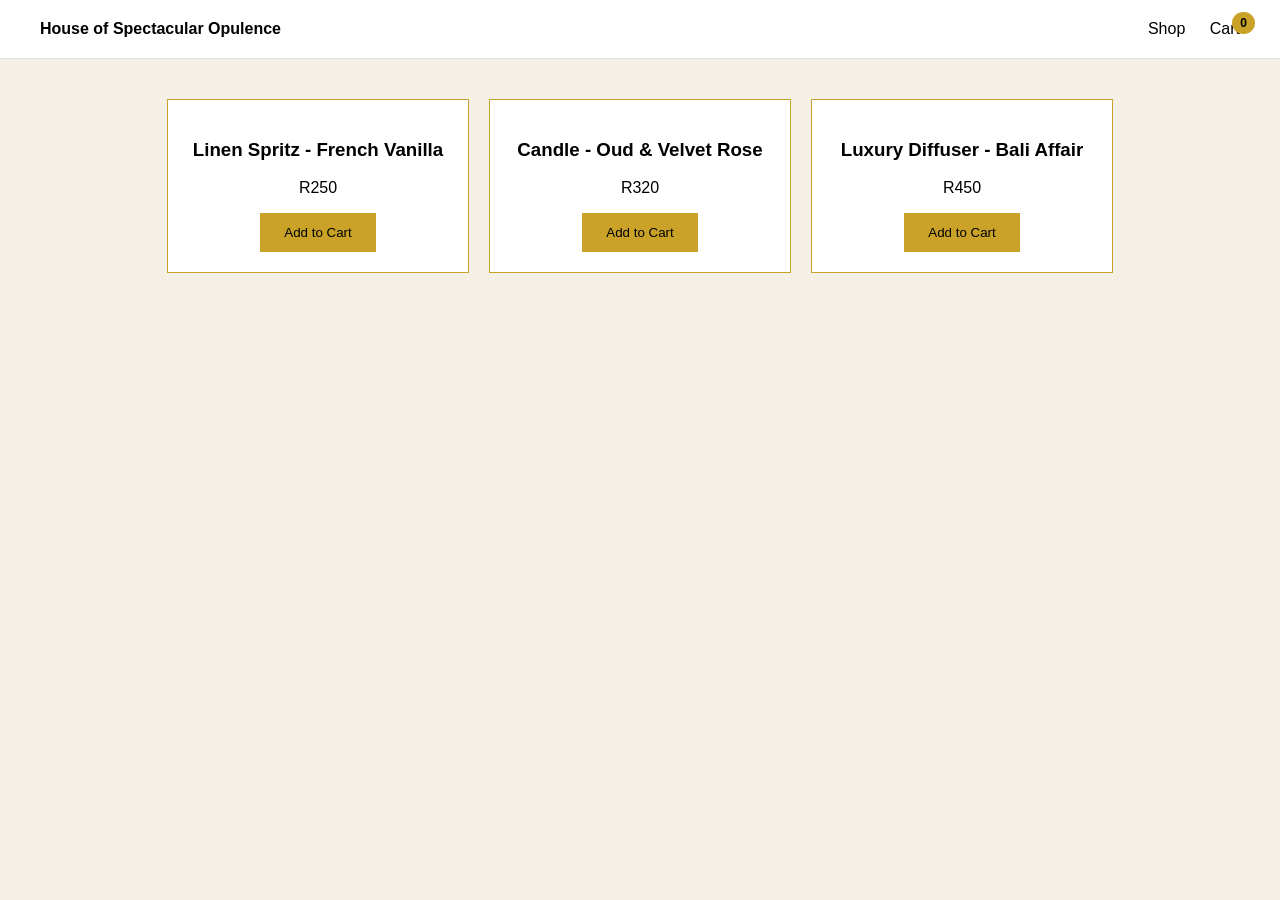
<file: shop.html>
<!DOCTYPE html>
<html>
<head>
<meta charset="UTF-8">
<meta name="viewport" content="width=device-width, initial-scale=1.0">
<title>Shop</title>
<link rel="stylesheet" href="style.css">
</head>
<body>

<nav class="navbar">
<a href="index.html" class="logo">House of Spectacular Opulence</a>
<div class="nav-links">
<a href="shop.html">Shop</a>
<a href="cart.html" class="cart-link">
Cart
<span id="cart-count" class="cart-badge">0</span>
</a>
</div>
</nav>

<section class="products">

<div class="card">
<h3>Linen Spritz - French Vanilla</h3>
<p>R250</p>
<button onclick="addToCart('Linen Spritz - French Vanilla',250)" class="btn-gold">Add to Cart</button>
</div>

<div class="card">
<h3>Candle - Oud & Velvet Rose</h3>
<p>R320</p>
<button onclick="addToCart('Candle - Oud & Velvet Rose',320)" class="btn-gold">Add to Cart</button>
</div>

<div class="card">
<h3>Luxury Diffuser - Bali Affair</h3>
<p>R450</p>
<button onclick="addToCart('Luxury Diffuser - Bali Affair',450)" class="btn-gold">Add to Cart</button>
</div>

</section>

<script src="script.js"></script>
</body>
</html>
</file>
<file: style.css>
body { margin:0; background:#F5F0E6; font-family:'Montserrat',sans-serif; }

.navbar {
display:flex;
justify-content:space-between;
align-items:center;
padding:20px 40px;
background:white;
border-bottom:1px solid #ddd;
}

.logo { font-weight:600; text-decoration:none; color:black; }

.nav-links a {
margin-left:20px;
text-decoration:none;
color:black;
font-weight:500;
position:relative;
}

.cart-link { position:relative; }

.cart-badge {
position:absolute;
top:-8px;
right:-15px;
background:#C9A227;
color:black;
border-radius:50%;
padding:4px 8px;
font-size:12px;
font-weight:600;
}

.hero { text-align:center; padding:100px 20px; }

.btn-gold {
background:#C9A227;
color:black;
padding:12px 24px;
border:none;
cursor:pointer;
transition:0.3s;
}

.btn-gold:hover {
background:black;
color:#C9A227;
}

.products { display:flex; gap:20px; justify-content:center; padding:40px; flex-wrap:wrap; }

.card { background:white; padding:20px; width:260px; text-align:center; border:1px solid #C9A227; }

.cart-section { max-width:600px; margin:40px auto; background:white; padding:30px; border:1px solid #C9A227; }

.qty-btn { padding:4px 10px; margin:0 5px; }

.remove-btn { background:red; color:white; border:none; padding:5px 10px; cursor:pointer; }

.success-box { margin-top:20px; font-weight:600; color:green; }

input { width:100%; padding:10px; margin:10px 0; }
</file>
